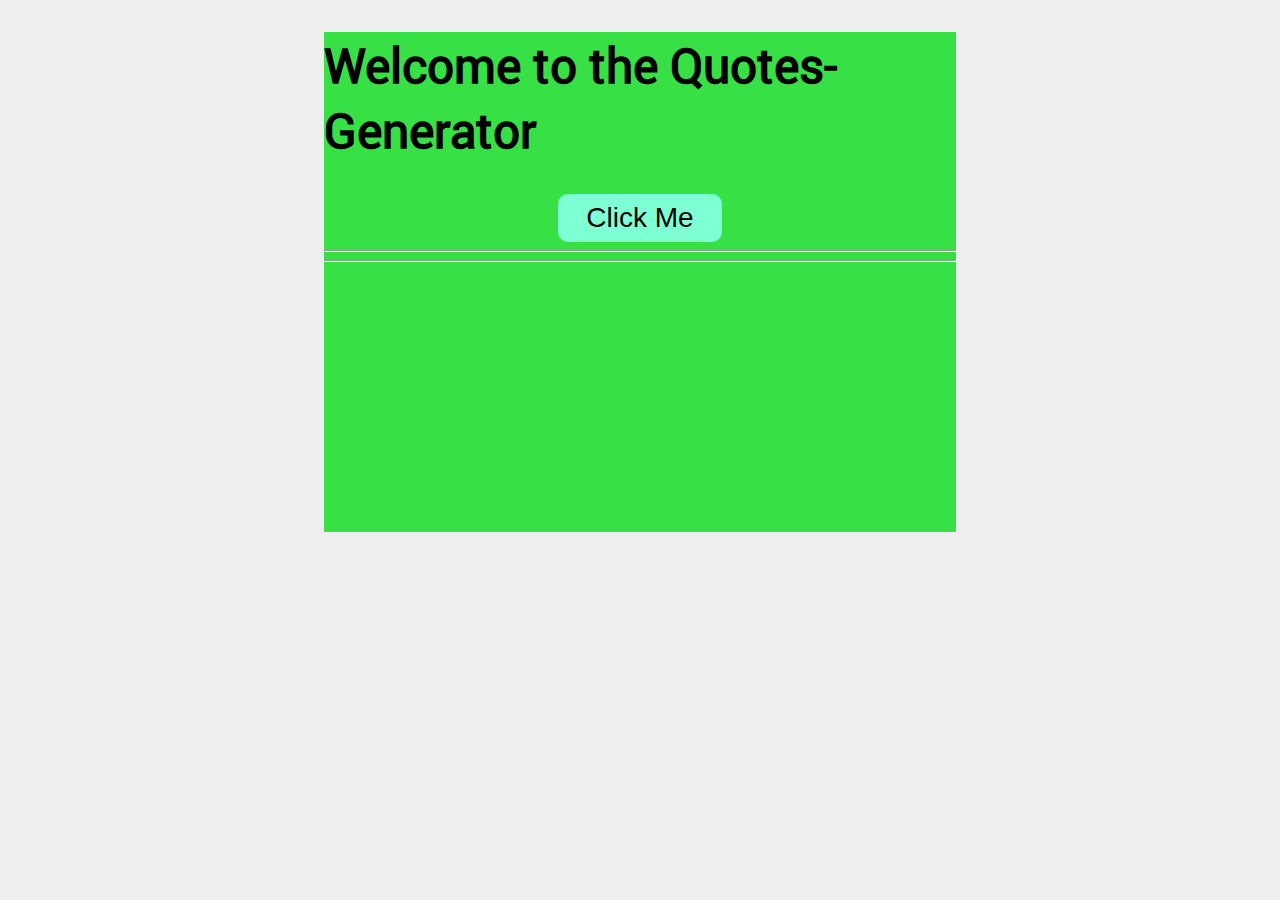
<file: index.html>
<!DOCTYPE html><html lang="en"><head><meta charset="UTF-8"><meta name="viewport" content="width=device-width, initial-scale=1.0"><title>Quote-Generator</title><link rel="stylesheet" href="main.94796aa0.css"></head><body> <div class="life-quote"> <h1 class="life-quote__title">Welcome to the Quotes-Generator</h1> <button type="button" id="myBtn" class="life-quote__btn">Click Me</button> <hr> <hr> <div id="quote" class="life-quote__quote"></div> <div id="author" class="life-quote__author"></div> </div> <script type="text/javascript" src="main.241ffd81.js"></script> </body></html>
</file>
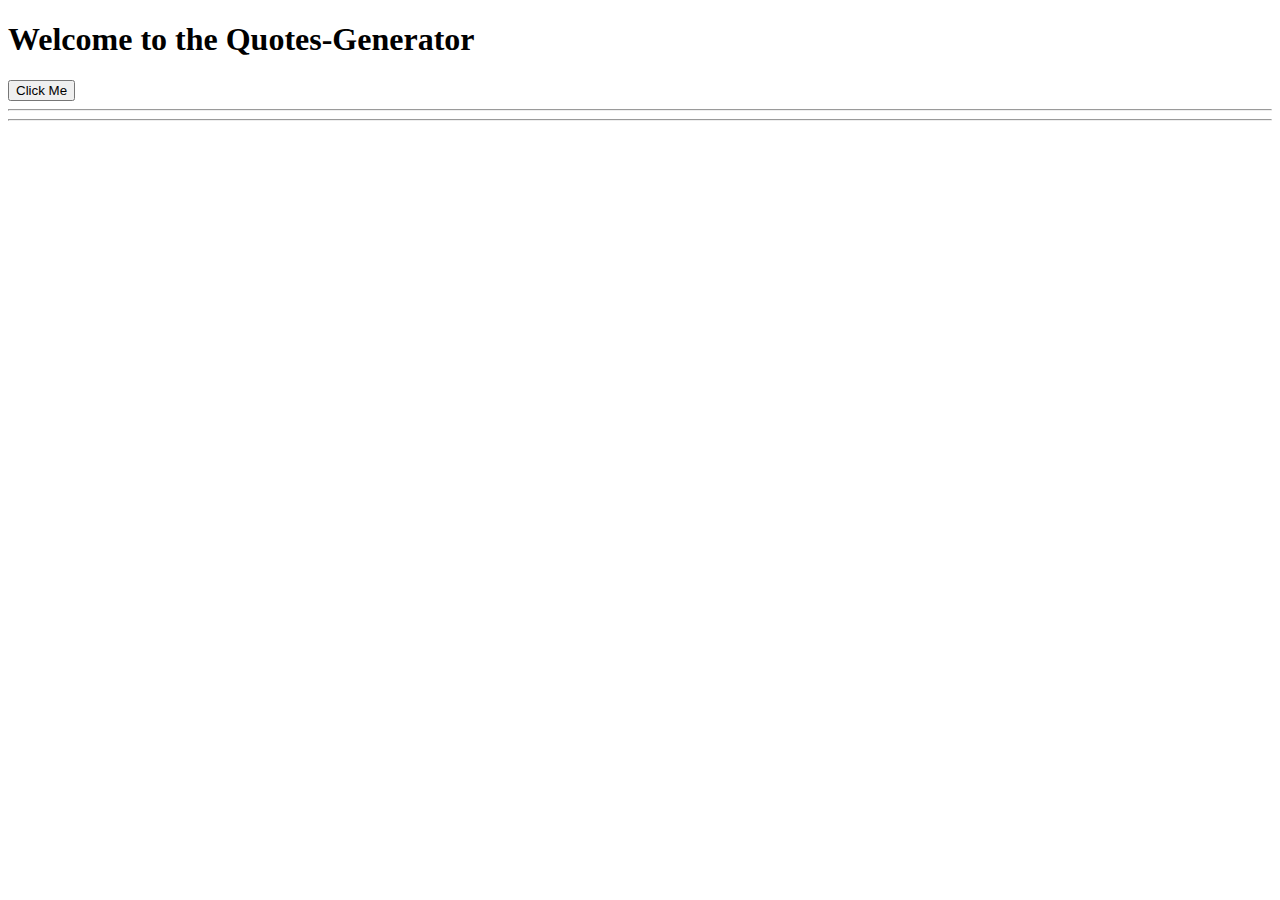
<file: src/index.html>
<!DOCTYPE html>
<html lang="en">

  <head>
    <meta charset="UTF-8">
    <meta name="viewport" content="width=device-width, initial-scale=1.0">
    <title>Quote-Generator</title>
    <link rel="stylesheet" href="./styles/main.scss">
  </head>

  <body>
    <div class="life-quote">
      <h1 class="life-quote__title">Welcome to the Quotes-Generator</h1>
      <button
        type="button"
        id="myBtn"
        class="life-quote__btn"
      >Click Me</button>
      <hr>
      <hr>
      <div id="quote" class="life-quote__quote"></div>
      <div id="author" class="life-quote__author"></div>
    </div>
    <script type="text/javascript" src="scripts/main.js"></script>
  </body>

</html>
</file>
<file: main.94796aa0.css>
h1{font-family:Roboto,sans-serif;font-weight:400}@font-face{font-family:Roboto;src:url(Roboto-Regular-webfont.1b7be813.woff) format("woff");font-weight:400;font-style:normal}body{background:#eee}.life-quote{width:50%;height:500px;margin:auto;background-color:#37e045;color:#000}.life-quote__title{display:flex;align-items:center;justify-content:center;font-size:48px;font-weight:700}.life-quote__btn{display:block;font-size:28px;margin:auto;padding:5px 25px;background-color:#7fffd4;border:3px solid transparent;border-radius:10px}.life-quote__quote{width:80%;margin:30px auto;font-size:29px;font-weight:600}.life-quote__author{display:flex;justify-content:flex-end;margin-right:15px}
/*# sourceMappingURL=main.94796aa0.css.map */
</file>
